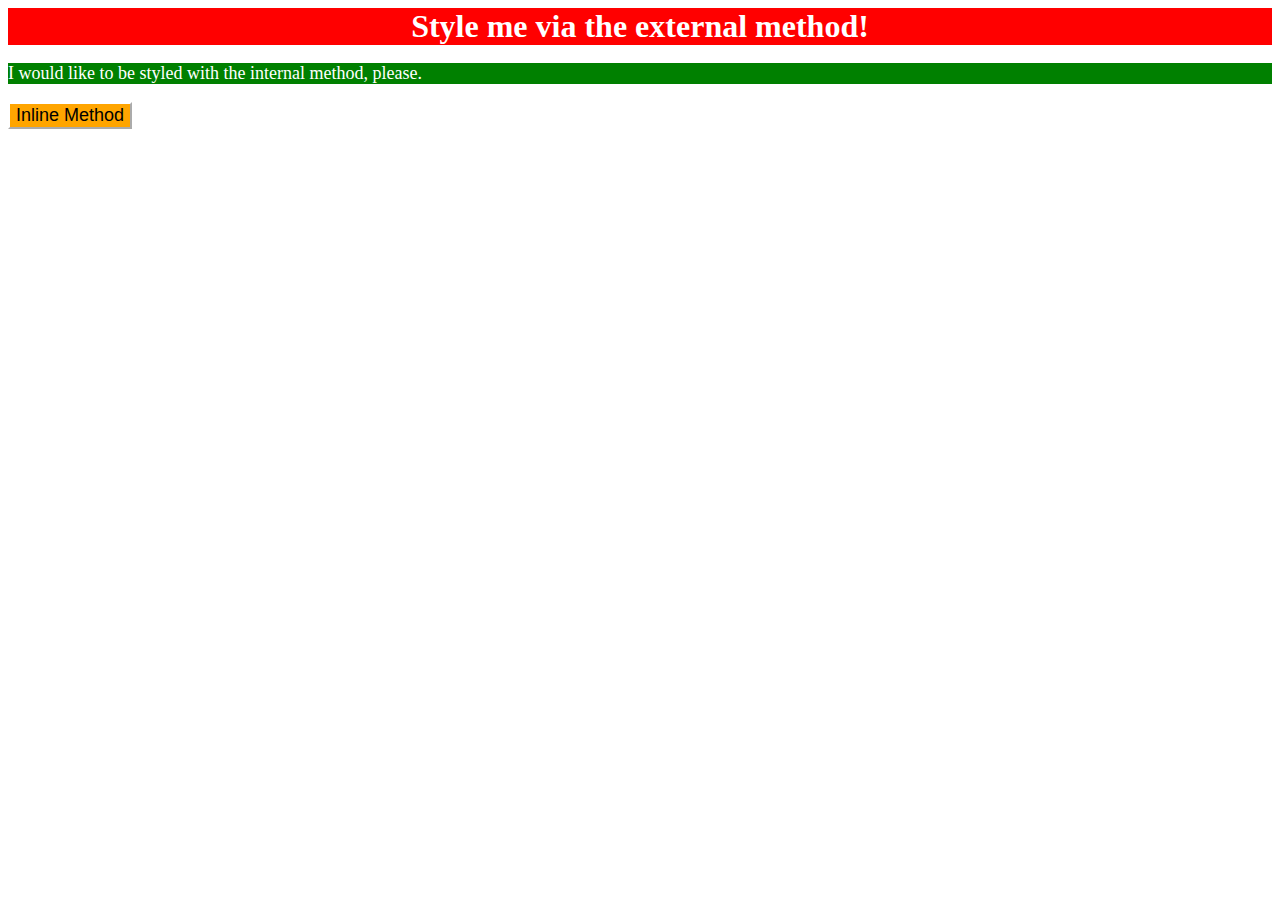
<file: foundations/01-css-methods/index.html>
<!DOCTYPE html>
<html lang="en">
  <head>
    <link rel="stylesheet" href="styles.css">
    <style>
      p {
        color: white;
        background-color: green;
        font-size: 18px;
      }
    </style>
    <meta charset="UTF-8">
    <meta http-equiv="X-UA-Compatible" content="IE=edge">
    <meta name="viewport" content="width=device-width, initial-scale=1.0">
    <title>Methods for Adding CSS</title>
  </head>
  <body>
    <div>Style me via the external method!</div>
    <p>I would like to be styled with the internal method, please.</p>
    <button style="color: black; background-color: orange; border-color: white; font-size: 18px;">Inline Method</button>
  </body>
</html>
</file>
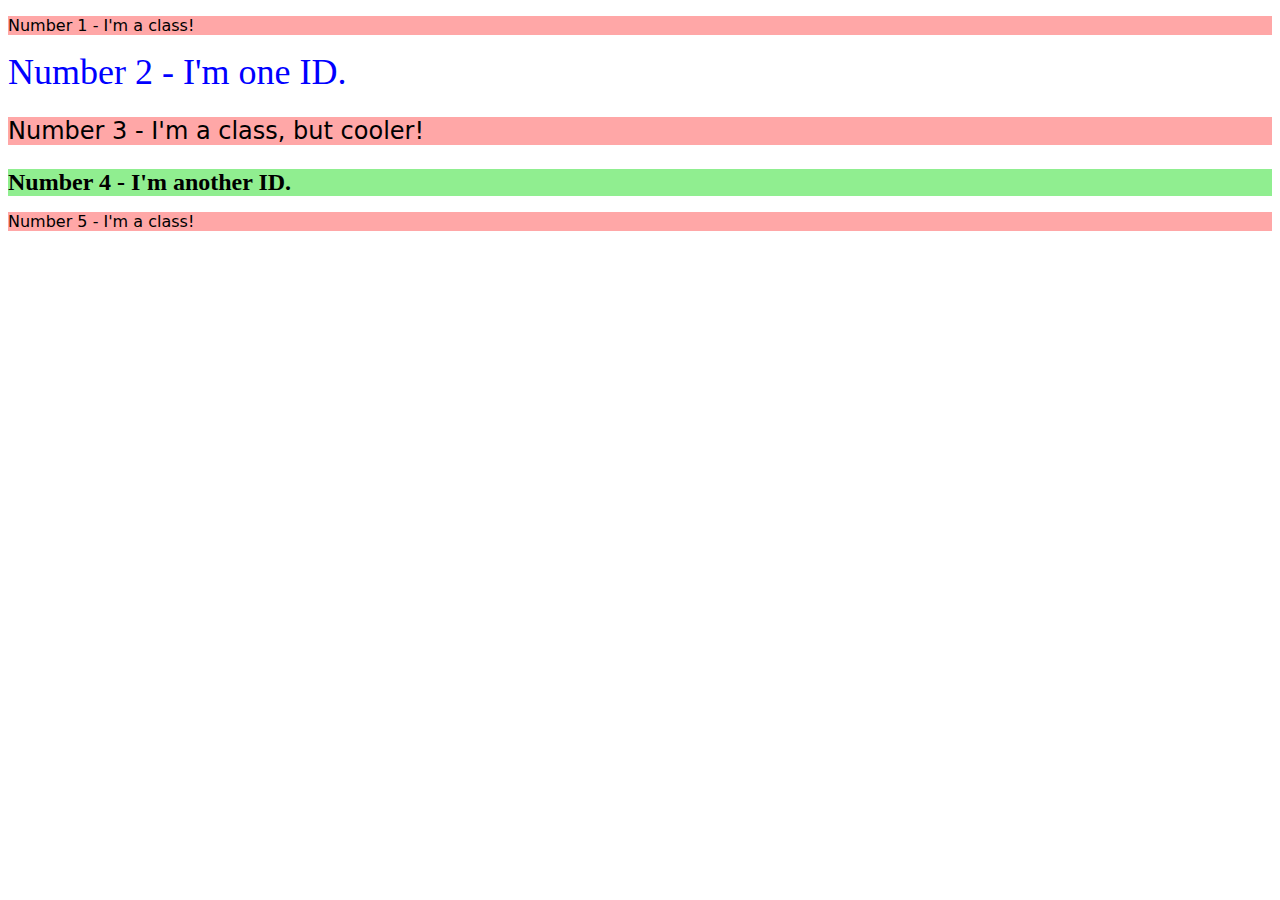
<file: foundations/02-class-id-selectors/index.html>
<!DOCTYPE html>
<html lang="en">
  <head>
    <meta charset="UTF-8">
    <meta http-equiv="X-UA-Compatible" content="IE=edge">
    <meta name="viewport" content="width=device-width, initial-scale=1.0">
    <title>Class and ID Selectors</title>
    <link rel="stylesheet" href="style.css">
  </head>
  <body>
    <p class="pink">Number 1 - I'm a class!</p>
    <div id="blue">Number 2 - I'm one ID.</div>
    <p class="pink bigger">Number 3 - I'm a class, but cooler!</p>
    <div id="green">Number 4 - I'm another ID.</div>
    <p class="pink">Number 5 - I'm a class!</p>
  </body>
</html>
</file>
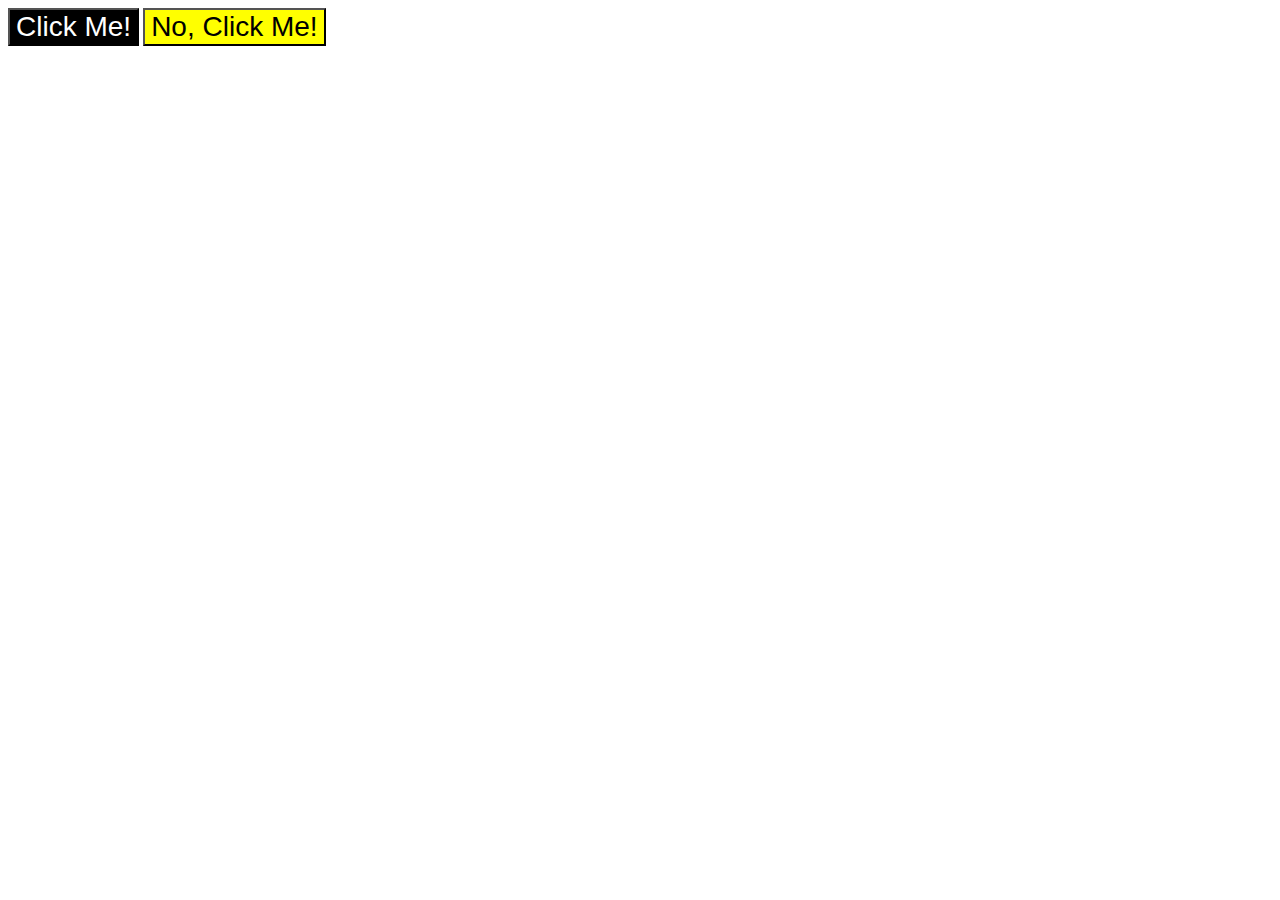
<file: foundations/03-grouping-selectors/index.html>
<!DOCTYPE html>
<html lang="en">
  <head>
    <meta charset="UTF-8">
    <meta http-equiv="X-UA-Compatible" content="IE=edge">
    <meta name="viewport" content="width=device-width, initial-scale=1.0">
    <title>Grouping Selectors</title>
    <link rel="stylesheet" href="style.css">
  </head>
  <body>
    <button class="white">Click Me!</button>
    <button class="black">No, Click Me!</button>
  </body>
</html>
</file>
<file: foundations/01-css-methods/styles.css>
div {
    color: white;
    background-color: red;
    font-size: 32px;
    text-align: center;
    font-weight: bold;
}
</file>
<file: foundations/02-class-id-selectors/style.css>
.pink {
    background-color: rgb(255, 167, 167);
    font-family: Verdana, 'DejaVu Sans', sans-serif;
}

#blue {
    color: blue;
    font-size: 36px;
}

#green {
    background-color: lightgreen;
    font-size: 24px;
    font-weight: bold;
}

.bigger {
    font-size: 24px;
}
</file>
<file: foundations/03-grouping-selectors/style.css>
.white,
.black {
    font-size: 28px;
    font-family: Helvetica,'Times New Roman',sans-serif;
}

.white {
    color: white;
    background-color: black;
}

.black {
    background-color: yellow;
}
</file>
